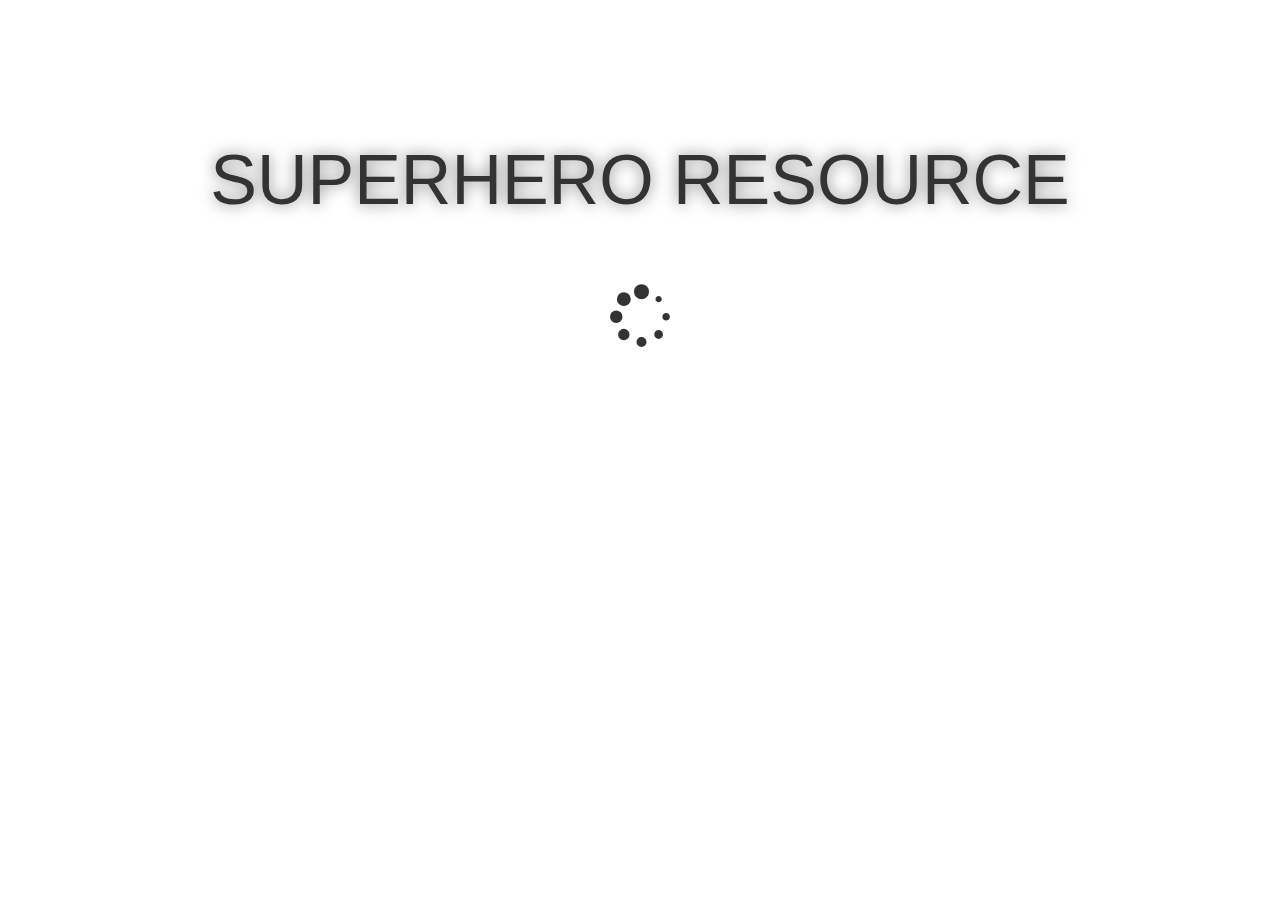
<file: Superheroes/index.html>
<!DOCTYPE html>
<html>
    <head>
        <title>Superhero Resource</title>       
        <link rel="stylesheet" href="lib/bootstrap/css/bootstrap.min.css" />
        <link rel="stylesheet" href="lib/font-awesome/css/font-awesome.min.css" />
        <link rel="stylesheet" href="css/ie10mobile.css" />
        <link rel="stylesheet" href="lib/durandal/css/durandal.css" />
        <link rel="stylesheet" href="css/starterkit.css" />
    </head>
    <body>
        <div id="applicationHost">
            <div class="splash">
                <div class="message">
                    Superhero Resource
                </div>
                <i class="fa fa-spinner fa-pulse"></i>
            </div>
        </div>

        <script src="lib/require/require.js" data-main="app/main"></script>
    </body>
</html>
</file>
<file: Superheroes/css/ie10mobile.css>
﻿@-webkit-viewport {
    width: device-width;
}

@-moz-viewport {
    width: device-width;
}

@-ms-viewport {
    width: device-width;
}

@-o-viewport {
    width: device-width;
}

@viewport {
    width: device-width;
}
</file>
<file: Superheroes/lib/durandal/css/durandal.css>
/*!
 * Durandal 2.1.0 Copyright (c) 2012 Blue Spire Consulting, Inc. All Rights Reserved.
 * Available via the MIT license.
 * see: http://durandaljs.com or https://github.com/BlueSpire/Durandal for details
 */

.modalBlockout {
    position: fixed;
    top: 0;
    left: 0;
    width: 100%;
    height: 100%;
    background: black;
    opacity: 0;

    pointer-events: auto;

    -webkit-backface-visibility: hidden;

    -webkit-transition: opacity 0.1s linear;
    -moz-transition: opacity 0.1s linear;
    -o-transition: opacity 0.1s linear;
    transition: opacity 0.1s linear;
}

.modalHost {
    top: 50%;
    left: 50%;
    position: fixed;
    opacity: 0;

    -webkit-backface-visibility: hidden;

    -webkit-transition: opacity 0.1s linear;
    -moz-transition: opacity 0.1s linear;
    -o-transition: opacity 0.1s linear;
    transition: opacity 0.1s linear;
}

.messageBox {
    min-width: 300px;
}

.durandal-view-404 {
    color: red;
    margin: 8px 0;
    padding: 8px;

    -webkit-box-shadow: 0 3px 7px rgba(0, 0, 0, 0.3);
    -moz-box-shadow: 0 3px 7px rgba(0, 0, 0, 0.3);
    box-shadow: 0 3px 7px rgba(0, 0, 0, 0.3);

    border: 1px solid #999;
    border: 1px solid rgba(0, 0, 0, 0.3);
    -webkit-border-radius: 6px;
    -moz-border-radius: 6px;
    border-radius: 6px;
}

@-webkit-keyframes fadeOut {
    0% {opacity: 1;}
    100% {opacity: 0;}
}

@-moz-keyframes fadeOut {
    0% {opacity: 1;}
    100% {opacity: 0;}
}

@-o-keyframes fadeOut {
    0% {opacity: 1;}
    100% {opacity: 0;}
}

@keyframes fadeOut {
    0% {opacity: 1;}
    100% {opacity: 0;}
}

.entrance-out {
    -webkit-animation-fill-mode:both;
    -moz-animation-fill-mode:both;
    -ms-animation-fill-mode:both;
    -o-animation-fill-mode:both;
    animation-fill-mode:both;
    -webkit-animation-duration:0.1s;
    -moz-animation-duration:0.1s;
    -ms-animation-duration:0.1s;
    -o-animation-duration:0.1s;
    animation-duration:0.1s;
    -webkit-animation-name: fadeOut;
    -moz-animation-name: fadeOut;
    -o-animation-name: fadeOut;
    animation-name: fadeOut;
}

@-webkit-keyframes slideInRight {
    0% {
        opacity: 0;
        -webkit-transform: translateX(20px);
    }

    100% {
        opacity: 1;
        -webkit-transform: translateX(0);
    }
}

@-moz-keyframes slideInRight {
    0% {
        opacity: 0;
        -moz-transform: translateX(20px);
    }

    100% {
        opacity: 1;
        -moz-transform: translateX(0);
    }
}

@-o-keyframes slideInRight {
    0% {
        opacity: 0;
        -o-transform: translateX(20px);
    }

    100% {
        opacity: 1;
        -o-transform: translateX(0);
    }
}

@keyframes slideInRight {
    0% {
        opacity: 0;
        transform: translateX(20px);
    }

    100% {
        opacity: 1;
        transform: translateX(0);
    }
}

.entrance-in {
    -webkit-animation-fill-mode:both;
    -moz-animation-fill-mode:both;
    -ms-animation-fill-mode:both;
    -o-animation-fill-mode:both;
    animation-fill-mode:both;
    -webkit-animation-duration:0.5s;
    -moz-animation-duration:0.5s;
    -ms-animation-duration:0.5s;
    -o-animation-duration:0.5s;
    animation-duration:0.5s;
    -webkit-animation-name: slideInRight;
    -moz-animation-name: slideInRight;
    -o-animation-name: slideInRight;
    animation-name: slideInRight;
}

@-webkit-keyframes fadeIn {
    0% {opacity: 0;}
    100% {opacity: 1;}
}

@-moz-keyframes fadeIn {
    0% {opacity: 0;}
    100% {opacity: 1;}
}

@-o-keyframes fadeIn {
    0% {opacity: 0;}
    100% {opacity: 1;}
}

@keyframes fadeIn {
    0% {opacity: 0;}
    100% {opacity: 1;}
}

.entrance-in-fade {
    -webkit-animation-fill-mode:both;
    -moz-animation-fill-mode:both;
    -ms-animation-fill-mode:both;
    -o-animation-fill-mode:both;
    animation-fill-mode:both;
    -webkit-animation-duration:0.5s;
    -moz-animation-duration:0.5s;
    -ms-animation-duration:0.5s;
    -o-animation-duration:0.5s;
    animation-duration:0.5s;
    -webkit-animation-name: fadeIn;
    -moz-animation-name: fadeIn;
    -o-animation-name: fadeIn;
    animation-name: fadeIn;
}
</file>
<file: Superheroes/css/starterkit.css>
﻿/*!
 * Durandal 2.1.0 Copyright (c) 2012 Blue Spire Consulting, Inc. All Rights Reserved.
 * Available via the MIT license.
 * see: http://durandaljs.com or https://github.com/BlueSpire/Durandal for details
 */

.splash {
    text-align: center;
    margin: 10% 0 0 0;
}

.splash .message {
    font-size: 5em;
    line-height: 1.5em;
    -webkit-text-shadow: rgba(0, 0, 0, 0.5) 0 0 15px;
    text-shadow: rgba(0, 0, 0, 0.5) 0 0 15px;
    text-transform: uppercase;
}

.splash .fa-spinner {
    text-align: center;
    display: inline-block;
    font-size: 5em;
    margin-top: 50px;
}

.page-host {
    position: absolute;
    left: 0;
    right: 0;
    top: 50px;
    bottom: 0;
    overflow-x: hidden;
    overflow-y: auto;
}

section {
    margin: 0 20px;
}

.navbar-nav li.loader {
    margin: 12px 6px 0 6px;
    visibility: hidden;
}

.navbar-nav li.loader.active {
    visibility: visible;
}

.pictureDetail {
    max-width: 425px;
}
</file>
